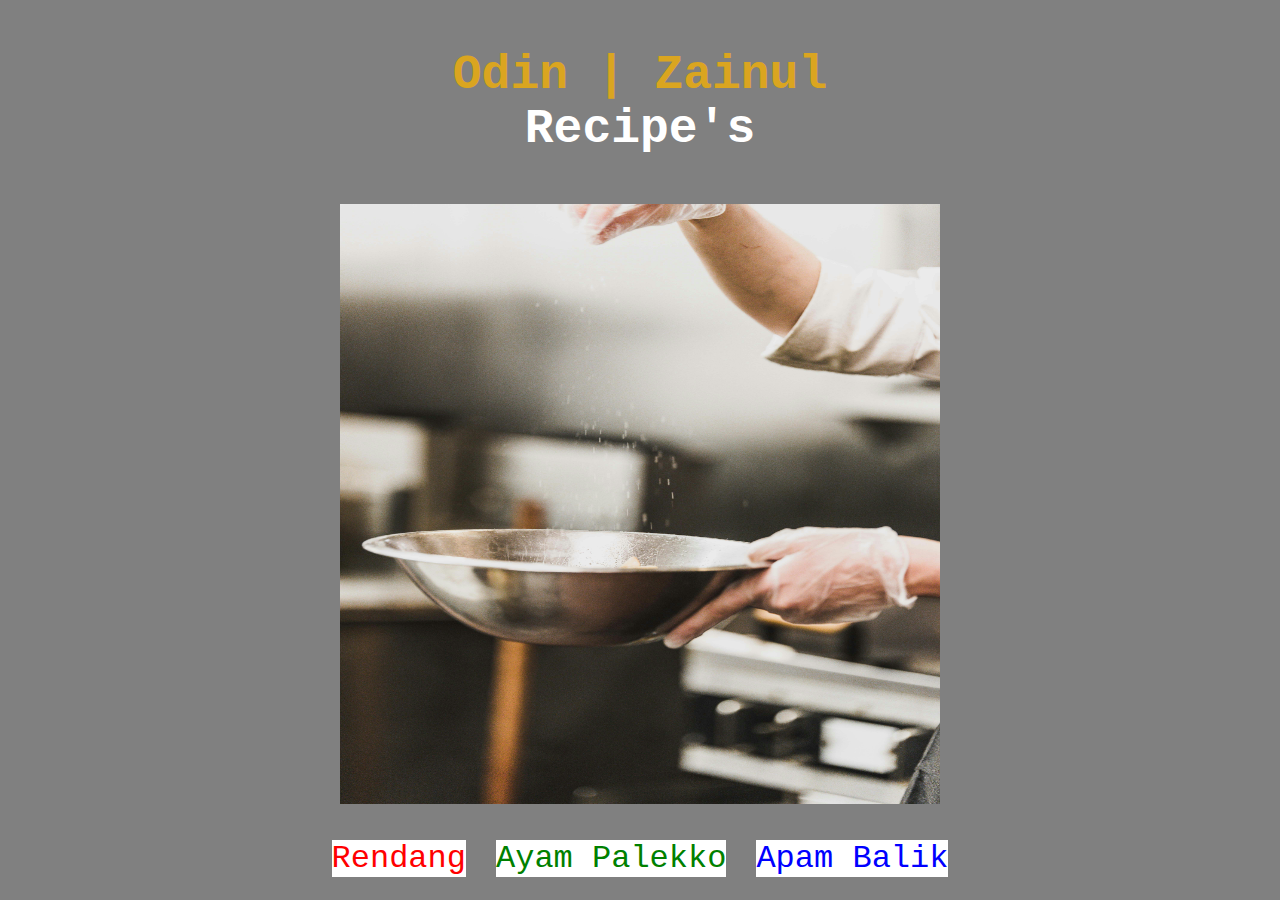
<file: index.html>
<!DOCTYPE html>
<html lang="EN">
  <head>
    <meta charset="UTF-8" />
    <title>Odin recipes</title>
    <link rel="stylesheet" href="style.css" />
  </head>
  <body>
    <div class="container">
      <h1>Odin | Zainul <br><span>Recipe's</h1>
      <img class="img-salt" src="./img/bank-phrom-OwX4DzrAOq8-unsplash.jpg" alt="Image of person sprinkling salt">
      <div>
        <div class="fl">
          <a class="link a-rd" href="recipes/rendang.html">Rendang</a>
          <a class="link a-gr" href="recipes/ayam-palekko.html">Ayam Palekko</a>
          <a class="link a-bl" href="recipes/apam-balik.html">Apam Balik</a>
        </div>
      </div>
    </div>
  </body>
</html>
</file>
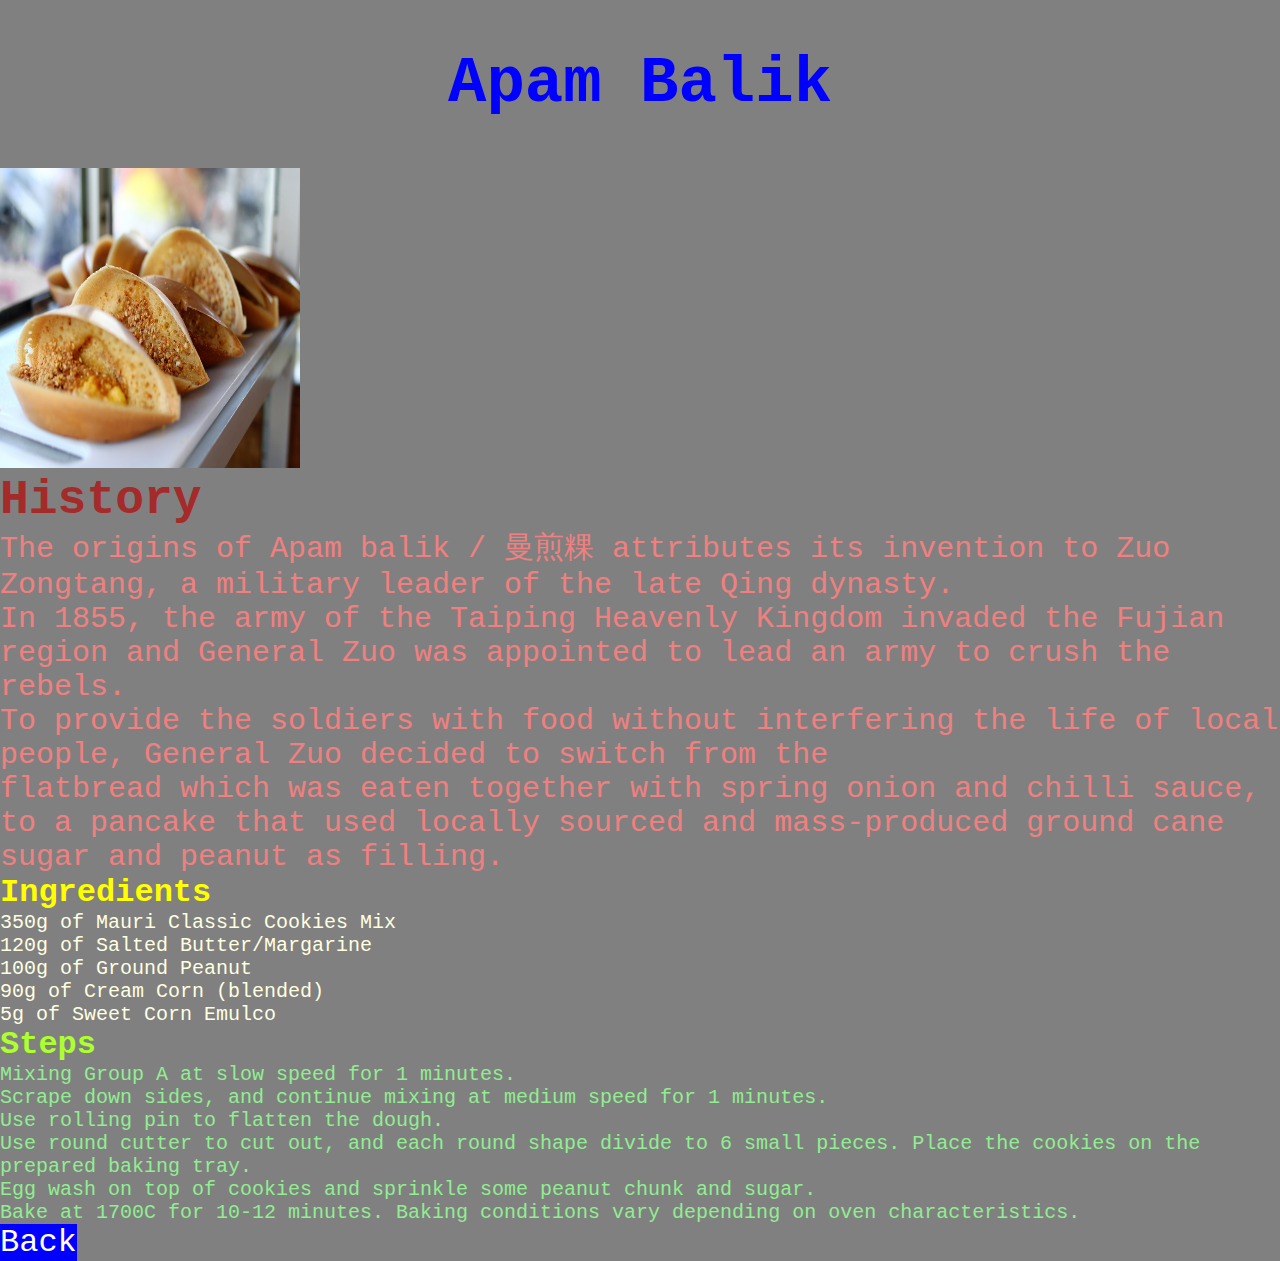
<file: recipes/apam-balik.html>
<!DOCTYPE html>
<html>
  <head>
    <meta charset="UTF-8" />
    <title>Odin recipes | Apam Balik</title>
    <link rel="stylesheet" href="../style.css" />
  </head>
  <body>
    <h1 class="color bl">Apam Balik</h1>
    <img
      src="../img/apam-balik.jpg"
      alt="Picture of delicious beef rendang"
      width="300"
      height="300"
    />
    <h2>History</h2>
    <div>
      <p>
        The origins of Apam balik / 曼煎粿 attributes its invention to Zuo
        Zongtang, a military leader of the late Qing dynasty.<br />
        In 1855, the army of the Taiping Heavenly Kingdom invaded the Fujian
        region and General Zuo was appointed to lead an army to crush the
        rebels.
      </p>

      <p>
        To provide the soldiers with food without interfering the life of local
        people, General Zuo decided to switch from the <br />flatbread which was
        eaten together with spring onion and chilli sauce, to a pancake that
        used locally sourced and mass-produced ground cane sugar and peanut as
        filling.
      </p>
    </div>
    <h3>Ingredients</h3>
    <ul>
      <li>350g of Mauri Classic Cookies Mix</li>
      <li>120g of Salted Butter/Margarine</li>
      <li>100g of Ground Peanut</li>
      <li>90g of Cream Corn (blended)</li>
      <li>5g of Sweet Corn Emulco</li>
    </ul>
    <h3 class="h3-dif">Steps</h3>
    <ol>
      <li>Mixing Group A at slow speed for 1 minutes.</li>
      <li>
        Scrape down sides, and continue mixing at medium speed for 1 minutes.
      </li>
      <li>Use rolling pin to flatten the dough.</li>
      <li>
        Use round cutter to cut out, and each round shape divide to 6 small
        pieces. Place the cookies on the prepared baking tray.
      </li>
      <li>
        Egg wash on top of cookies and sprinkle some peanut chunk and sugar.
      </li>
      <li>
        Bake at 1700C for 10-12 minutes. Baking conditions vary depending on
        oven characteristics.
      </li>
    </ol>
    <a id="apam-back" href="../index.html">Back</a>
  </body>
</html>
</file>
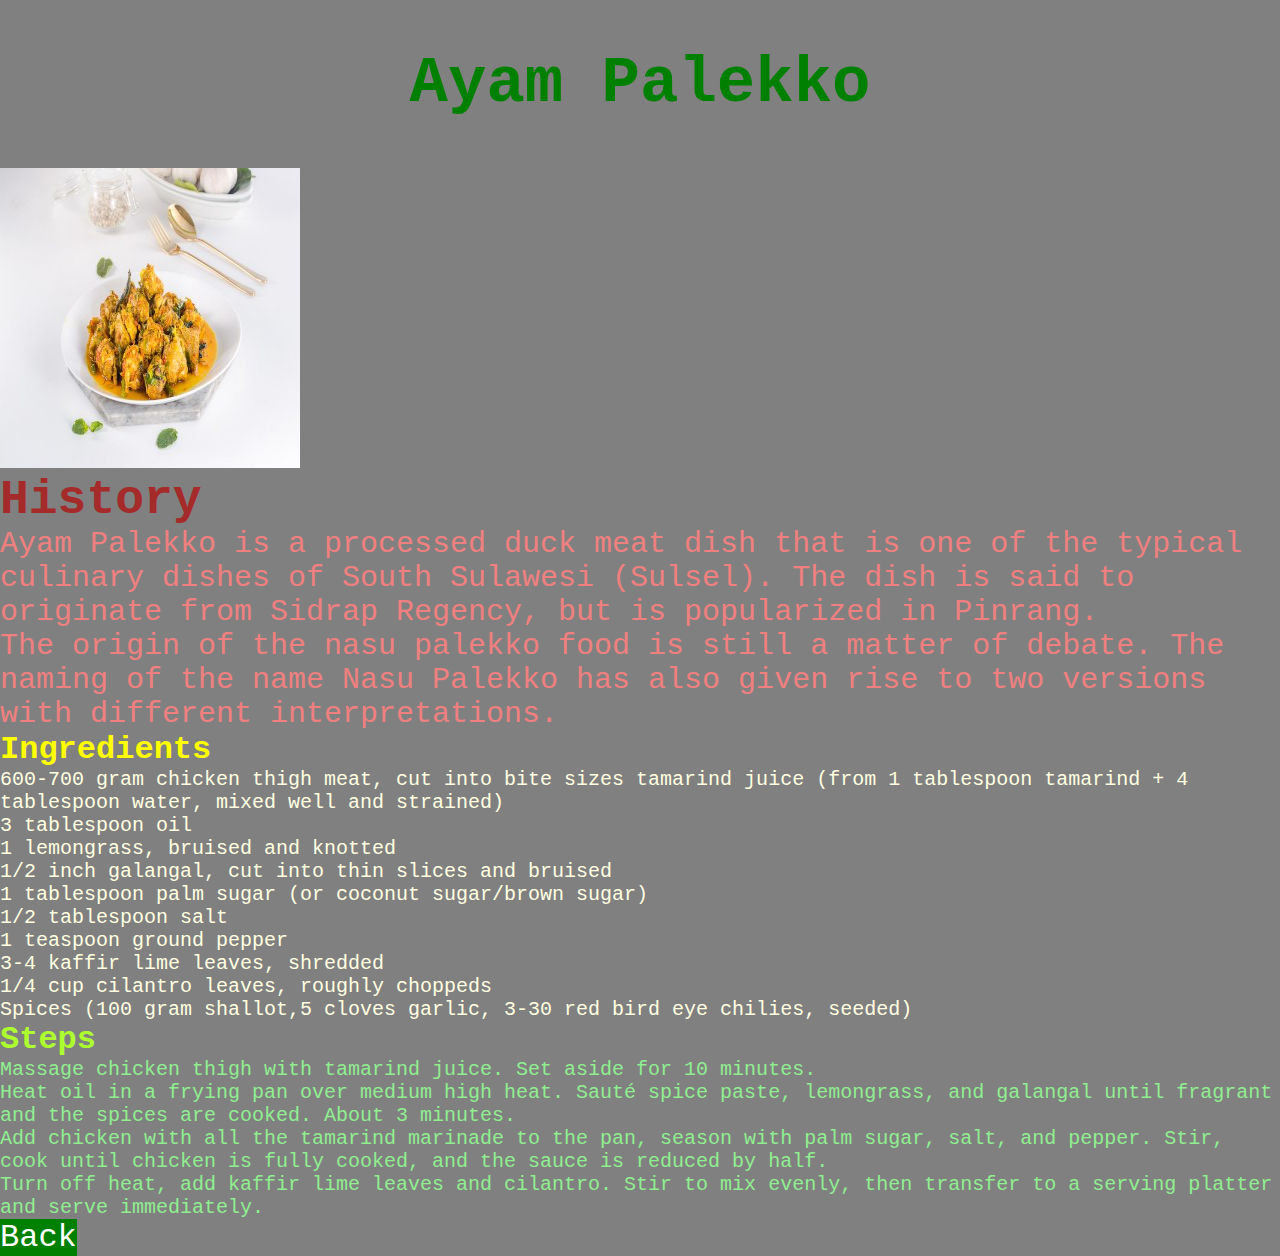
<file: recipes/ayam-palekko.html>
<!DOCTYPE html>
<html lang="EN">
  <head>
    <meta charset="UTF-8" />
    <title>Odin recipes | Ayam Palekko</title>
    <link rel="stylesheet" href="../style.css" />
  </head>
  <body>
    <h1 class="color gr">Ayam Palekko</h1>
    <img
      src="../img/ayam-palekko.jpg"
      alt="Picture of delicious beef rendang"
      width="300"
      height="300"
    />
    <h2>History</h2>
    <div>
      <p>
        Ayam Palekko is a processed duck meat dish that is one of the typical
        culinary dishes of South Sulawesi (Sulsel). The dish is said to
        originate from Sidrap Regency, but is popularized in Pinrang.
      </p>
      <p>
        The origin of the nasu palekko food is still a matter of debate. The
        naming of the name Nasu Palekko has also given rise to two versions with
        different interpretations.
      </p>
    </div>
    <h3>Ingredients</h3>
    <ul>
      <li>
        600-700 gram chicken thigh meat, cut into bite sizes tamarind juice
        (from 1 tablespoon tamarind + 4 tablespoon water, mixed well and
        strained)
      </li>
      <li>3 tablespoon oil</li>
      <li>1 lemongrass, bruised and knotted</li>
      <li>1/2 inch galangal, cut into thin slices and bruised</li>
      <li>1 tablespoon palm sugar (or coconut sugar/brown sugar)</li>
      <li>1/2 tablespoon salt</li>
      <li>1 teaspoon ground pepper</li>
      <li>3-4 kaffir lime leaves, shredded</li>
      <li>1/4 cup cilantro leaves, roughly choppeds</li>
      <li>
        Spices (100 gram shallot,5 cloves garlic, 3-30 red bird eye chilies,
        seeded)
      </li>
    </ul>
    <h3 class="h3-dif">Steps</h3>
    <ol>
      <li>
        Massage chicken thigh with tamarind juice. Set aside for 10 minutes.
      </li>
      <li>
        Heat oil in a frying pan over medium high heat. Sauté spice paste,
        lemongrass, and galangal until fragrant and the spices are cooked. About
        3 minutes.
      </li>
      <li>
        Add chicken with all the tamarind marinade to the pan, season with palm
        sugar, salt, and pepper. Stir, cook until chicken is fully cooked, and
        the sauce is reduced by half.
      </li>
      <li>
        Turn off heat, add kaffir lime leaves and cilantro. Stir to mix evenly,
        then transfer to a serving platter and serve immediately.
      </li>
    </ol>
    <a id="palekko-back" href="../index.html">Back</a>
  </body>
</html>
</file>
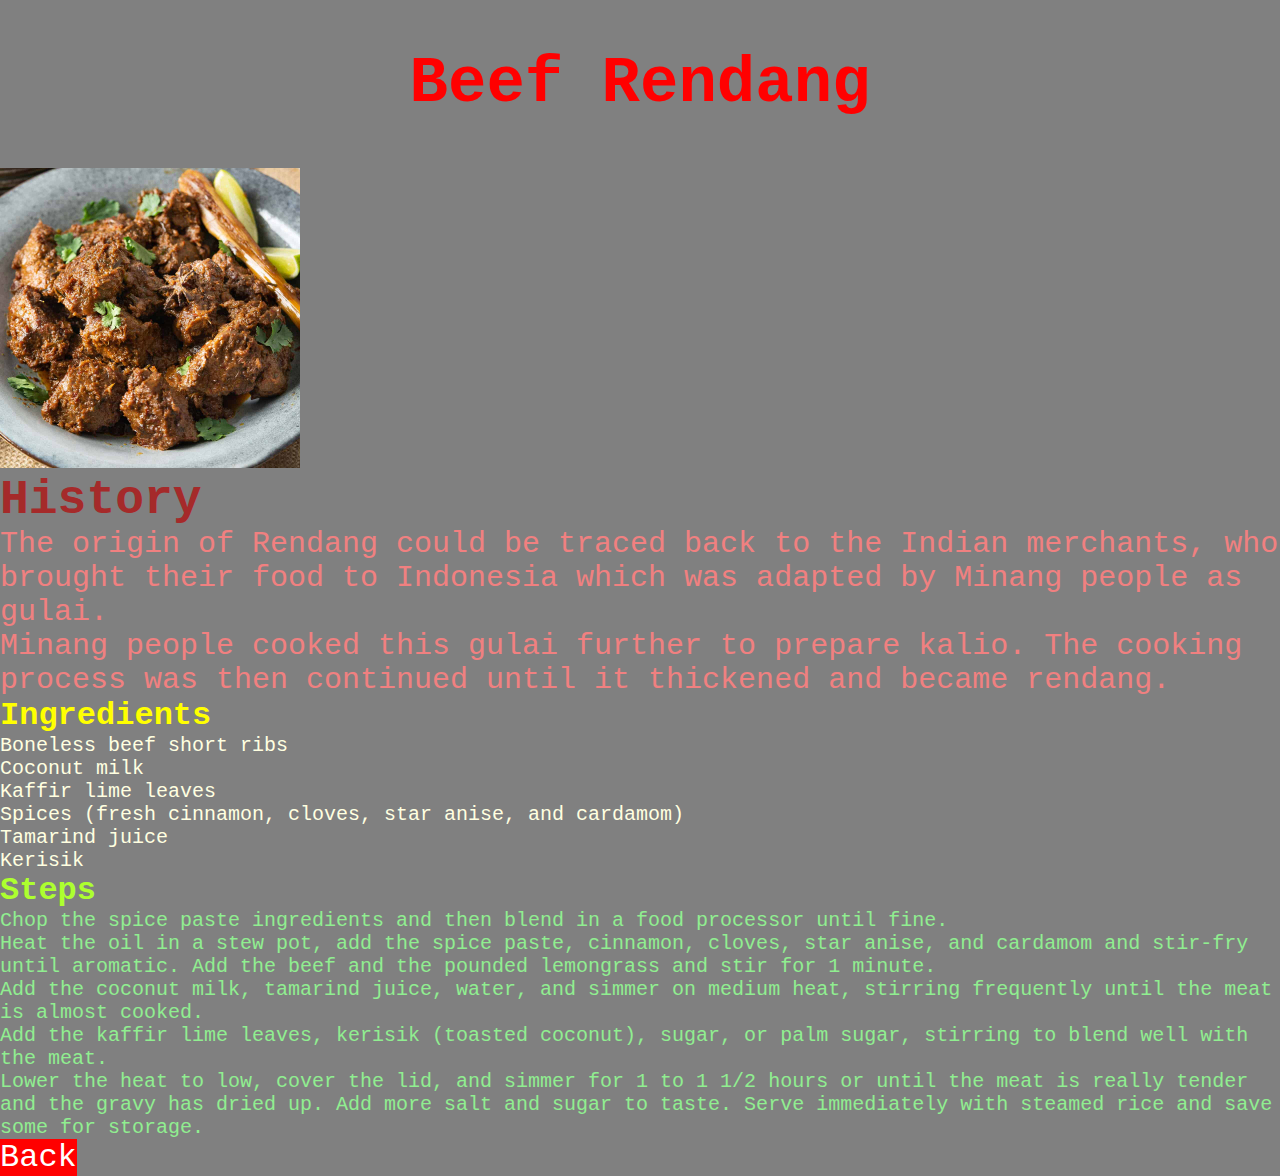
<file: recipes/rendang.html>
<!DOCTYPE html>
<html lang="EN">
  <head>
    <meta charset="UTF-8" />
    <title>Odin Recipes | Beef Rendang</title>
    <link rel="stylesheet" href="../style.css" />
  </head>
  <body>
    <h1 class="color rd">Beef Rendang</h1>
    <img
      src="../img/A-bowl-of-beef-rendang.jpg"
      alt="Picture of delicious beef rendang"
      width="300"
      height="300"
    />
    <h2>History</h2>
    <div>
      <p>
        The origin of Rendang could be traced back to the Indian merchants, who
        brought their food to Indonesia which was adapted by Minang people as
        gulai.
      </p>
      <p>
        Minang people cooked this gulai further to prepare kalio. The cooking
        process was then continued until it thickened and became rendang.
      </p>
    </div>
    <h3>Ingredients</h3>
    <ul>
      <li>Boneless beef short ribs</li>
      <li>Coconut milk</li>
      <li>Kaffir lime leaves</li>
      <li>Spices (fresh cinnamon, cloves, star anise, and cardamom)</li>
      <li>Tamarind juice</li>
      <li>Kerisik</li>
    </ul>
    <h3 class="h3-dif">Steps</h3>
    <ol>
      <li>
        Chop the spice paste ingredients and then blend in a food processor
        until fine.
      </li>
      <li>
        Heat the oil in a stew pot, add the spice paste, cinnamon, cloves, star
        anise, and cardamom and stir-fry until aromatic. Add the beef and the
        pounded lemongrass and stir for 1 minute.<br />
        Add the coconut milk, tamarind juice, water, and simmer on medium heat,
        stirring frequently until the meat is almost cooked.
      </li>
      <li>
        Add the kaffir lime leaves, kerisik (toasted coconut), sugar, or palm
        sugar, stirring to blend well with the meat.
      </li>
      <li>
        Lower the heat to low, cover the lid, and simmer for 1 to 1 1/2 hours or
        until the meat is really tender and the gravy has dried up. Add more
        salt and sugar to taste. Serve immediately with steamed rice and save
        some for storage.
      </li>
    </ol>
    <a id="rendang-back" href="../index.html">Back</a>
  </body>
</html>
</file>
<file: style.css>
* {
  background-color: grey;
  margin: 0;
  padding: 0;
  box-sizing: border-box;
  font-family: "Courier New", Courier, monospace;
}

.container {
  margin: 0 auto;
  max-width: 1200px;
}

.fl {
  display: flex;
  gap: 30px;
  justify-content: center;
}

.link {
  background-color: white;
}

.a-rd {
  color: red;
}

.a-gr {
  color: green;
}

.a-bl {
  color: blue;
}

h1 {
  font-size: 48px;
  color: goldenrod;
  text-align: center;
  margin: 48px 0px;
}

span {
  color: white;
}

.img-salt {
  margin: 0 auto;
  width: 600px;
  height: 600px;
  margin-bottom: 36px;
  display: block;
  text-align: center;
  cursor: pointer;
}

/* Override exercise from h1 */
.color {
  font-size: 64px;
}

.rd {
  color: red;
}

.gr {
  color: green;
}

.bl {
  color: blue;
}

a {
  font-size: 32px;
  background-color: goldenrod;
  color: white;
  text-decoration: none;
}

h2 {
  font-size: 48px;
  color: brown;
}

div p {
  font-size: 30px;
  color: lightcoral;
}

h3 {
  font-size: 32px;
  color: yellow;
}

.h3-dif {
  color: greenyellow;
}

ul li,
ol li {
  font-size: 20px;
}

ul li {
  list-style: square;
  color: lightyellow;
}

ol li {
  color: lightgreen;
}

#rendang-back {
  background-color: red;
}

#palekko-back {
  background-color: green;
}

#apam-back {
  background-color: blue;
}
</file>
